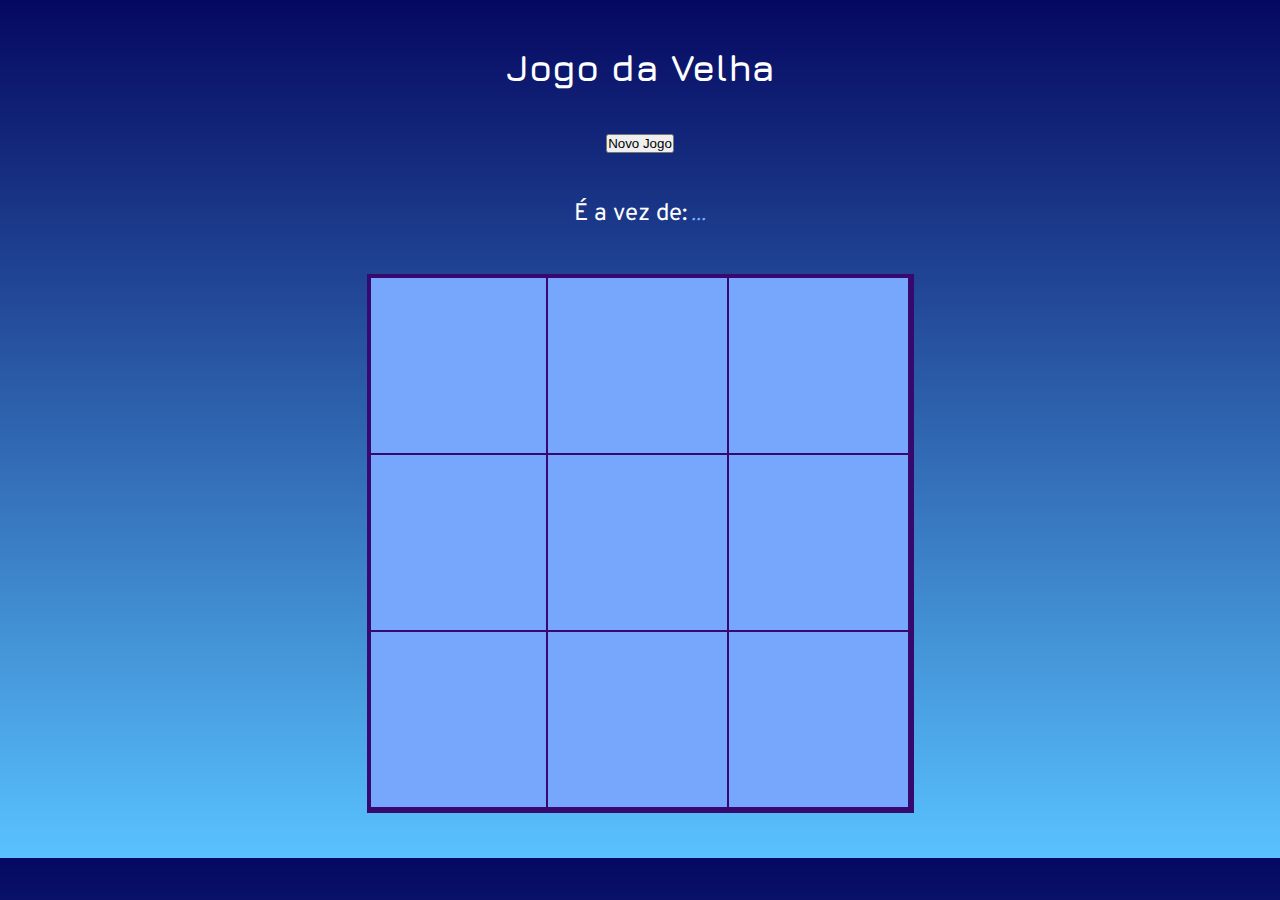
<file: Jogo_da_Velha/index.html>
<!DOCTYPE html>
<html lang="pt-BR">
    <head>
        <meta charset="UTF-8">
        <meta name="viewport" content="width=device-width, initial-scale=1.0">

        <link href="https://fonts.googleapis.com/css2?family=Jura:wght@400;500;600;700&display=swap" rel="stylesheet">
        <link href="https://fonts.googleapis.com/css2?family=Overpass:ital,wght@0,300;0,400;1,300;1,400&display=swap" rel="stylesheet">

        <link rel="stylesheet" type="text/css" href="./CSS/styles.css">
        <script type="text/javascript" src="./JS/script.js"></script>
        <title>Jogo da Velha</title>
    </head>
    <body>
        <header>
            <h1>Jogo da Velha</h1>
        </header>

        <div>
            <button onclick="NovoJogo()" >Novo Jogo</button>
        </div>

        <div class="mostra-nome-jogador">
            <h4 id="texto-guia">É a vez de: </h4>
            <p id="nome-jogador-atual">...</p>
        </div>

        <div class="tabuleiro">
            <div class="linha">
                <div onclick="Jogada(0)" class="casa-tabuleiro">
                    <img id="casa0" src="./Imagens/Vazio.png">
                </div>

                <div onclick="Jogada(1)" class="casa-tabuleiro">
                    <img id="casa1" src="./Imagens/Vazio.png">
                </div>

                <div onclick="Jogada(2)" class="casa-tabuleiro">
                    <img id="casa2" src="./Imagens/Vazio.png">
                </div>
            </div>

            <div class="linha">
                <div onclick="Jogada(3)" class="casa-tabuleiro">
                    <img id="casa3" src="./Imagens/Vazio.png">
                </div>

                <div onclick="Jogada(4)" class="casa-tabuleiro">
                    <img id="casa4" src="./Imagens/Vazio.png">
                </div>

                <div onclick="Jogada(5)" class="casa-tabuleiro">
                    <img id="casa5" src="./Imagens/Vazio.png">
                </div>
            </div>

            <div class="linha">
                <div onclick="Jogada(6)" class="casa-tabuleiro">
                    <img id="casa6" src="./Imagens/Vazio.png">
                </div>

                <div onclick="Jogada(7)" class="casa-tabuleiro">
                    <img id="casa7" src="./Imagens/Vazio.png">
                </div>

                <div onclick="Jogada(8)" class="casa-tabuleiro">
                    <img id="casa8" src="./Imagens/Vazio.png">
                </div>
            </div>
        </div>

    </body>
</html>
</file>
<file: Jogo_da_Velha/CSS/styles.css>
*{
    margin: 0;
    padding: 0;
}

body{
    text-align: center;
    background-image: linear-gradient(rgba(5,8,96,1), rgb(89, 194, 255));
    color: white;
    font-family: 'Overpass', sans-serif;
}

h1{
    margin: 5vh 0;
    font-size: 2.3em;
    font-family: 'Jura', sans-serif;
}

.mostra-nome-jogador{
    margin: 5vh 0;
}

.mostra-nome-jogador h4{
    font-size: 1.5em;
    font-weight: 400;
    display: inline-block;
}

.mostra-nome-jogador p{
    color: rgb(122, 180, 255);
    font-size: 1.5em;
    font-style: italic;
    font-weight: 300;
    display: inline-block;
}

.tabuleiro{
    background-color: rgb(119, 166, 253);
    border: 4px solid rgb(55, 8, 109);
    width: fit-content;
    margin: 5vh auto;
}

.linha{
    border-bottom: 2px solid rgb(55, 8, 109);
}

.casa-tabuleiro{
    display: inline-block;
    border-right: 2px solid rgb(55, 8, 109);
    line-height: 15vh;
    height: 15vh;
    padding: 20px;
}

img{
    height: 100%;
}
</file>
